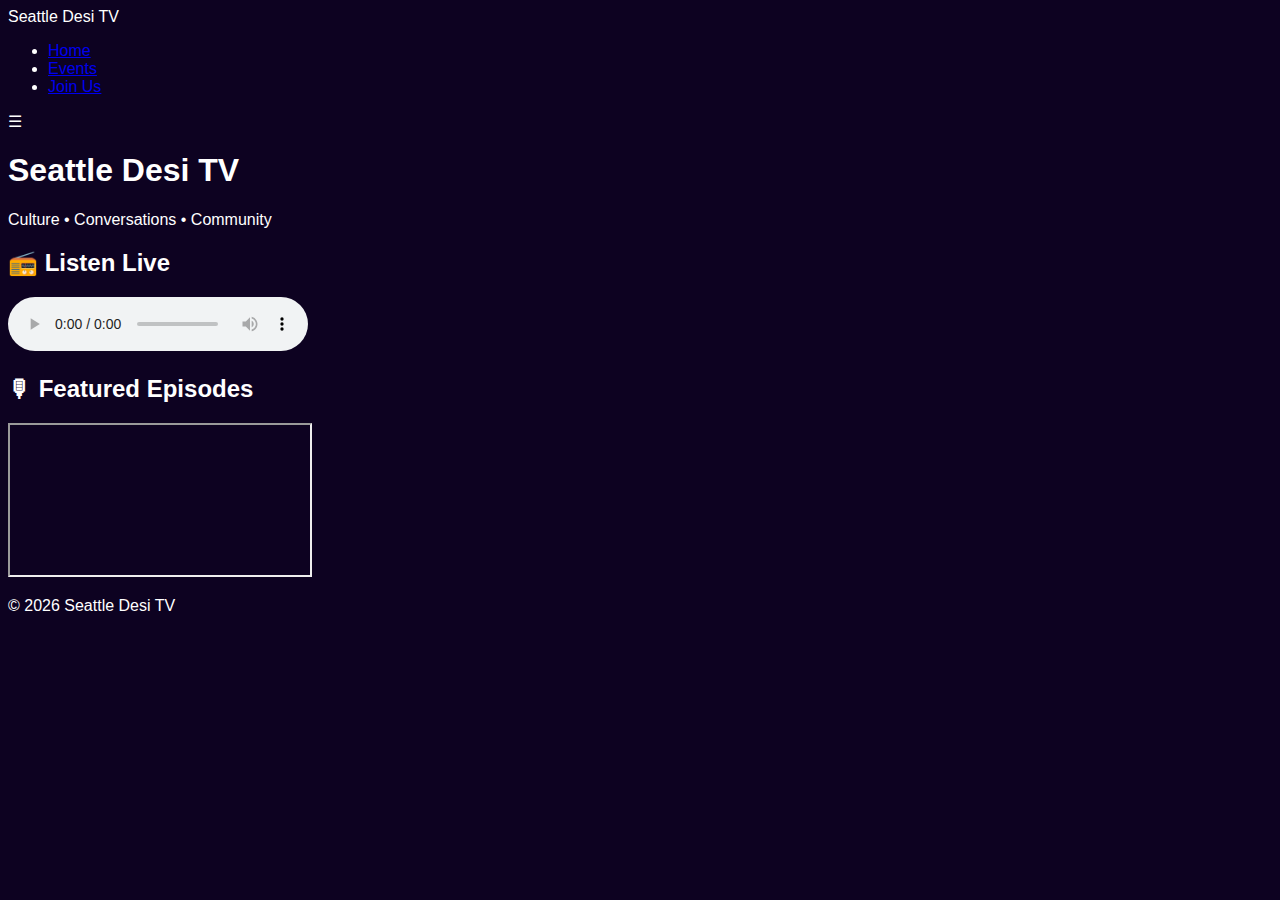
<file: index.html>
<!DOCTYPE html>
<html lang="en">
<head>
<meta charset="UTF-8">
<title>Seattle Desi TV</title>
<meta name="viewport" content="width=device-width, initial-scale=1">
<link rel="stylesheet" href="css/styles.css">
</head>
<body>
<nav class="navbar">
  <div class="logo">Seattle Desi TV</div>
  <ul class="nav-links" id="navLinks">
    <li><a href="index.html">Home</a></li>
    <li><a href="events.html">Events</a></li>
    <li><a href="join.html">Join Us</a></li>
  </ul>
  <span class="menu-toggle" onclick="toggleMenu()">☰</span>
</nav>

<header class="hero">
<h1>Seattle Desi TV</h1>
<p>Culture • Conversations • Community</p>
</header>

<section>
<h2>📻 Listen Live</h2>
<audio controls>
<source src="https://das-edge17-live365-dal02.cdnstream.com/a45587" type="audio/mpeg">
</audio>
</section>

<section>
<h2>🎙 Featured Episodes</h2>
<div class="video-grid">
<iframe src="https://www.youtube.com/embed/YOUR_VIDEO_ID"></iframe>
</div>
</section>

<footer>
<p>© 2026 Seattle Desi TV</p>
</footer>

<script src="js/scripts.js"></script>
</body>
</html>
</file>
<file: css/styles.css>
body{font-family:Arial;background:#0d0221;color:#fff;}
</file>
